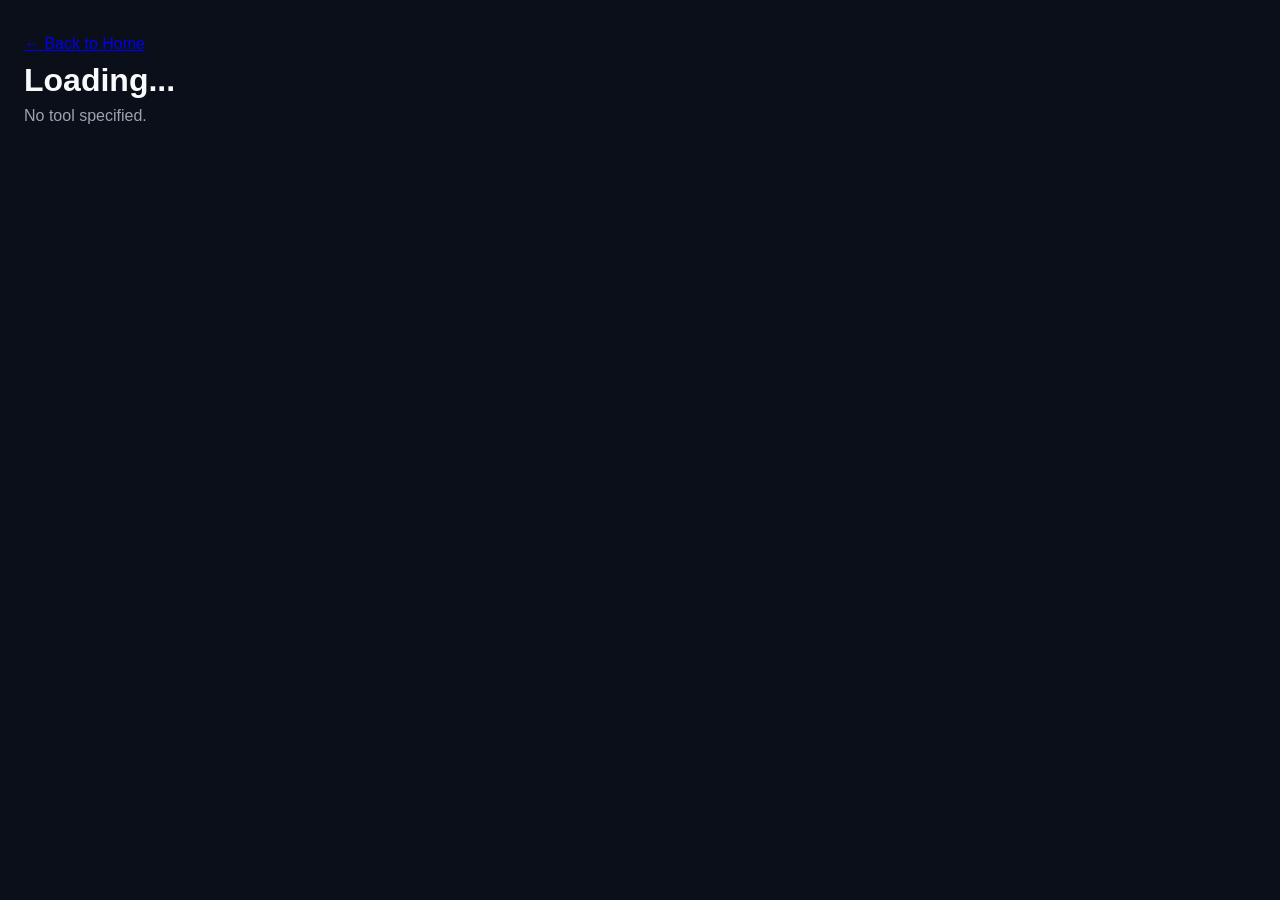
<file: frontend/tool.html>
<!DOCTYPE html>
<html lang="en">
<head>
    <meta charset="UTF-8">
    <meta name="viewport" content="width=device-width, initial-scale=1.0">
    <title>Tool Details - Stackwise</title>
    <link rel="stylesheet" href="css/style.css">
</head>
<body>
    <header>
        <a href="index.html">&larr; Back to Home</a>
        <h1 id="tool-name">Loading...</h1>
    </header>

    <main id="tool-details">
        <p id="status">Loading tool details...</p>
        <div id="tool-content" style="display: none;">
            <p id="tool-description"></p>
            <div id="tool-badges"></div>
            <ul id="tool-meta">
                <li id="pricing-info"></li>
                <li id="free-plan-info"></li>
                <li id="api-info"></li>
            </ul>
        </div>
    </main>

    <script src="js/api.js"></script>
    <script src="js/tool.js"></script>
</body>
</html>
</file>
<file: frontend/css/style.css>
/* frontend/css/style.css */

:root {
    --bg-main: #0b0f19;
    --card-bg: #111827;
    --card-border: #1f2937;
    --card-hover: #374151;
    --text-main: #f9fafb;
    --text-muted: #9ca3af;
    --accent-primary: #8b5cf6;
    --accent-glow: rgba(139, 92, 246, 0.15);
    --badge-bg: #1f2937;
    --radius: 12px;
}

* {
    box-sizing: border-box;
    margin: 0;
    padding: 0;
}

body {
    font-family: -apple-system, BlinkMacSystemFont, "Segoe UI", Roboto, Helvetica, Arial, sans-serif;
    background-color: var(--bg-main);
    color: var(--text-main);
    line-height: 1.5;
    padding: 2rem 1.5rem;
}

/* Header / Navbar */
header.site-header {
    max-width: 1200px;
    margin: 0 auto 3rem auto;
    display: flex;
    justify-content: space-between;
    align-items: center;
}

.logo {
    font-size: 1.25rem;
    font-weight: 700;
    color: var(--text-main);
    text-decoration: none;
    background: linear-gradient(135deg, #a78bfa, #8b5cf6);
    -webkit-background-clip: text;
    -webkit-text-fill-color: transparent;
}

.nav-links {
    display: flex;
    gap: 1.5rem;
    list-style: none;
}

.nav-links a {
    color: var(--text-muted);
    text-decoration: none;
    font-size: 0.95rem;
    transition: color 0.2s;
}

.nav-links a:hover {
    color: var(--text-main);
}

/* Hero Search Section */
.hero-section {
    max-width: 800px;
    margin: 0 auto 4rem auto;
    text-align: center;
}

.hero-tag {
    display: inline-block;
    font-size: 0.8rem;
    color: #c4b5fd;
    background: rgba(139, 92, 246, 0.1);
    padding: 0.35rem 0.85rem;
    border-radius: 9999px;
    border: 1px solid rgba(139, 92, 246, 0.2);
    margin-bottom: 1.25rem;
}

.hero-section h1 {
    font-size: 3rem;
    font-weight: 800;
    letter-spacing: -0.025em;
    margin-bottom: 1rem;
    line-height: 1.15;
}

.hero-section p {
    color: var(--text-muted);
    font-size: 1.125rem;
    margin-bottom: 2.5rem;
}

/* Search Bar Wrapper */
.search-bar-wrapper {
    position: relative;
    background: var(--card-bg);
    border: 1px solid var(--card-border);
    border-radius: 9999px;
    padding: 0.5rem;
    display: flex;
    align-items: center;
    box-shadow: 0 4px 20px rgba(0, 0, 0, 0.4);
    transition: border-color 0.2s, box-shadow 0.2s;
}

.search-bar-wrapper:focus-within {
    border-color: var(--accent-primary);
    box-shadow: 0 0 0 4px var(--accent-glow);
}

.search-bar-wrapper input[type="search"] {
    flex-grow: 1;
    background: transparent;
    border: none;
    outline: none;
    color: var(--text-main);
    font-size: 1rem;
    padding: 0.75rem 1.25rem;
}

.search-bar-wrapper input[type="search"]::placeholder {
    color: var(--text-muted);
}

.search-btn {
    background: var(--accent-primary);
    color: white;
    border: none;
    padding: 0.75rem 1.75rem;
    border-radius: 9999px;
    font-weight: 600;
    cursor: pointer;
    transition: background 0.2s;
}

.search-btn:hover {
    background: #7c3aed;
}

/* Filters & Secondary Controls */
.controls-bar {
    max-width: 1200px;
    margin: 0 auto 2rem auto;
    display: flex;
    justify-content: space-between;
    align-items: center;
    flex-wrap: wrap;
    gap: 1rem;
}

.checkbox-filters {
    display: flex;
    gap: 1.5rem;
}

.checkbox-filters label {
    display: flex;
    align-items: center;
    gap: 0.5rem;
    color: var(--text-muted);
    font-size: 0.9rem;
    cursor: pointer;
}

.checkbox-filters input[type="checkbox"] {
    accent-color: var(--accent-primary);
    width: 1rem;
    height: 1rem;
}

.select-wrapper select {
    background: var(--card-bg);
    color: var(--text-main);
    border: 1px solid var(--card-border);
    padding: 0.5rem 1rem;
    border-radius: var(--radius);
    outline: none;
    font-size: 0.9rem;
}

/* Status & Grid */
.main-content {
    max-width: 1200px;
    margin: 0 auto;
}

.section-title {
    font-size: 1.5rem;
    font-weight: 700;
    margin-bottom: 1.5rem;
}

#status {
    color: var(--text-muted);
    margin-bottom: 1.5rem;
}

#tools-grid {
    display: grid;
    grid-template-columns: repeat(auto-fill, minmax(350px, 1fr));
    gap: 1.5rem;
}

/* Tool Card Dark Theme */
.tool-card {
    background: var(--card-bg);
    border: 1px solid var(--card-border);
    border-radius: var(--radius);
    padding: 1.75rem;
    display: flex;
    flex-direction: column;
    justify-content: space-between;
    transition: transform 0.2s, border-color 0.2s;
}

.tool-card:hover {
    border-color: #4b5563;
    transform: translateY(-2px);
}

.card-header {
    display: flex;
    align-items: flex-start;
    justify-content: space-between;
    margin-bottom: 1rem;
}

.card-title-area {
    display: flex;
    align-items: center;
    gap: 1rem;
}

.tool-avatar {
    width: 40px;
    height: 40px;
    background: #1f2937;
    border: 1px solid #374151;
    border-radius: 8px;
    display: flex;
    align-items: center;
    justify-content: center;
    font-weight: 700;
    font-size: 1.1rem;
    color: var(--text-main);
}

.tool-card h3 a {
    color: var(--text-main);
    text-decoration: none;
    font-size: 1.15rem;
    font-weight: 600;
}

.tool-card h3 a:hover {
    text-decoration: underline;
}

.tool-category-sub {
    font-size: 0.85rem;
    color: var(--text-muted);
    margin-top: 0.1rem;
}

.pricing-pill {
    font-size: 0.75rem;
    font-weight: 600;
    color: #a78bfa;
    background: rgba(139, 92, 246, 0.1);
    padding: 0.25rem 0.65rem;
    border-radius: 9999px;
    border: 1px solid rgba(139, 92, 246, 0.2);
}

.tool-card p {
    color: var(--text-muted);
    font-size: 0.95rem;
    margin-bottom: 1.5rem;
    flex-grow: 1;
}

/* Badges */
.badges {
    display: flex;
    flex-wrap: wrap;
    gap: 0.5rem;
}

.badge {
    font-size: 0.75rem;
    font-weight: 500;
    padding: 0.2rem 0.6rem;
    border-radius: 6px;
    background-color: var(--badge-bg);
    color: var(--text-muted);
    border: 1px solid var(--card-border);
}

/* Responsive */
@media (max-width: 768px) {
    .hero-section h1 {
        font-size: 2.25rem;
    }
    .controls-bar {
        flex-direction: column;
        align-items: stretch;
    }
    #tools-grid {
        grid-template-columns: 1fr;
    }
}
</file>
